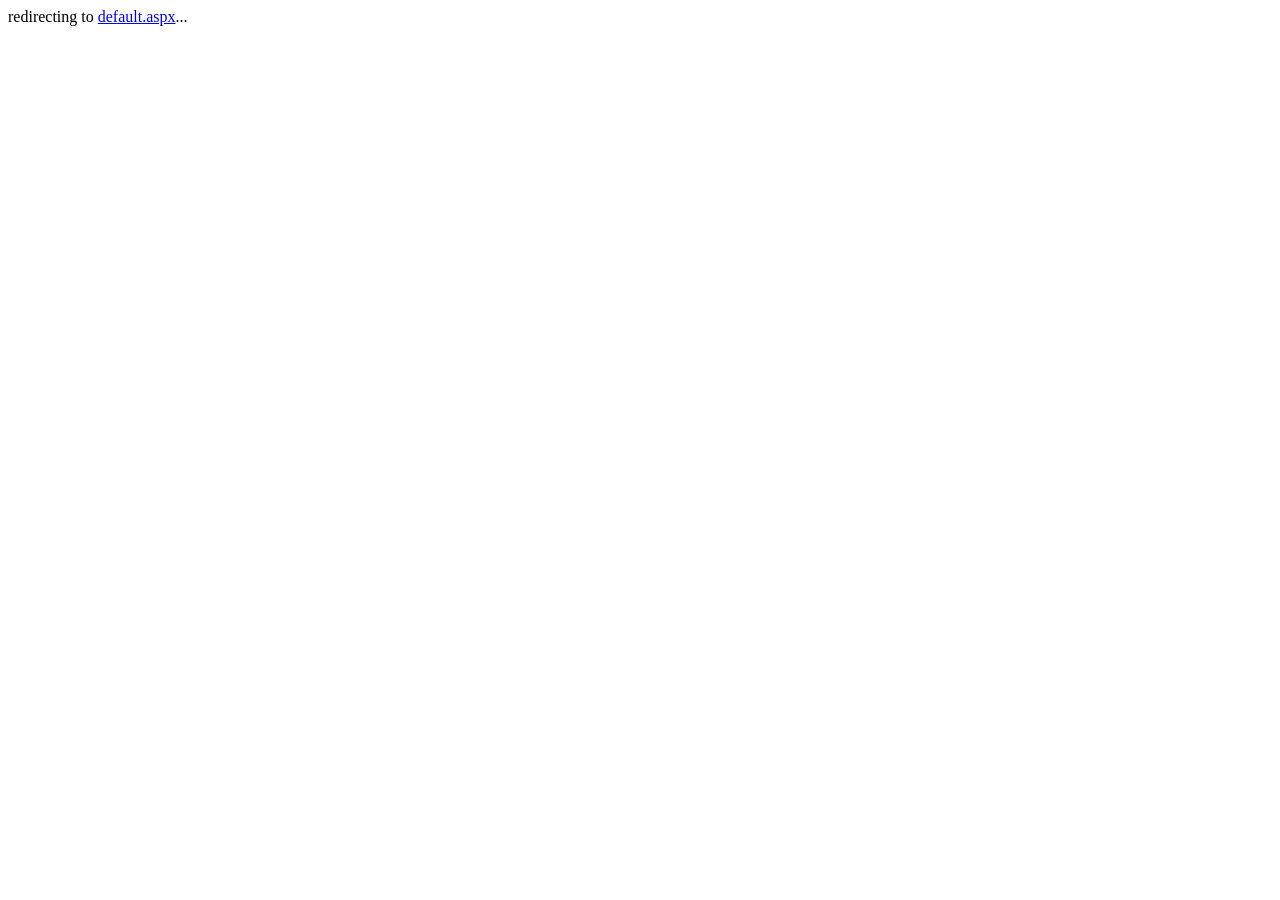
<file: index.html>
<!DOCTYPE html>
<html lang="en">
<head>
  <meta http-equiv='refresh' content='0; URL=Default.aspx'>
      <title>
	Free Games at ROBLOX.com
    </title>
    <link rel="icon" type="image/x-icon" href="favicon.ico">
    <meta property="og:title" content="Free Games at ROBLOX.com">
    <meta property="og:type" content="game">
    <!-- <meta property="og:url" content="">
    <meta property="fb:app_id" content="190191627665278"> -->
    <meta property="og:site_name" content="ROBLOX">
    <meta property="og:description" content="User-generated MMO gaming site for kids, teens, and adults. Players architect their own worlds. Builders create free online games that simulate the real world. Create and play amazing 3D games. An online gaming cloud and distributed physics engine.">
</head>
<body>
  redirecting to <a href="Default.aspx">default.aspx</a>...
</body>
</html>
</file>
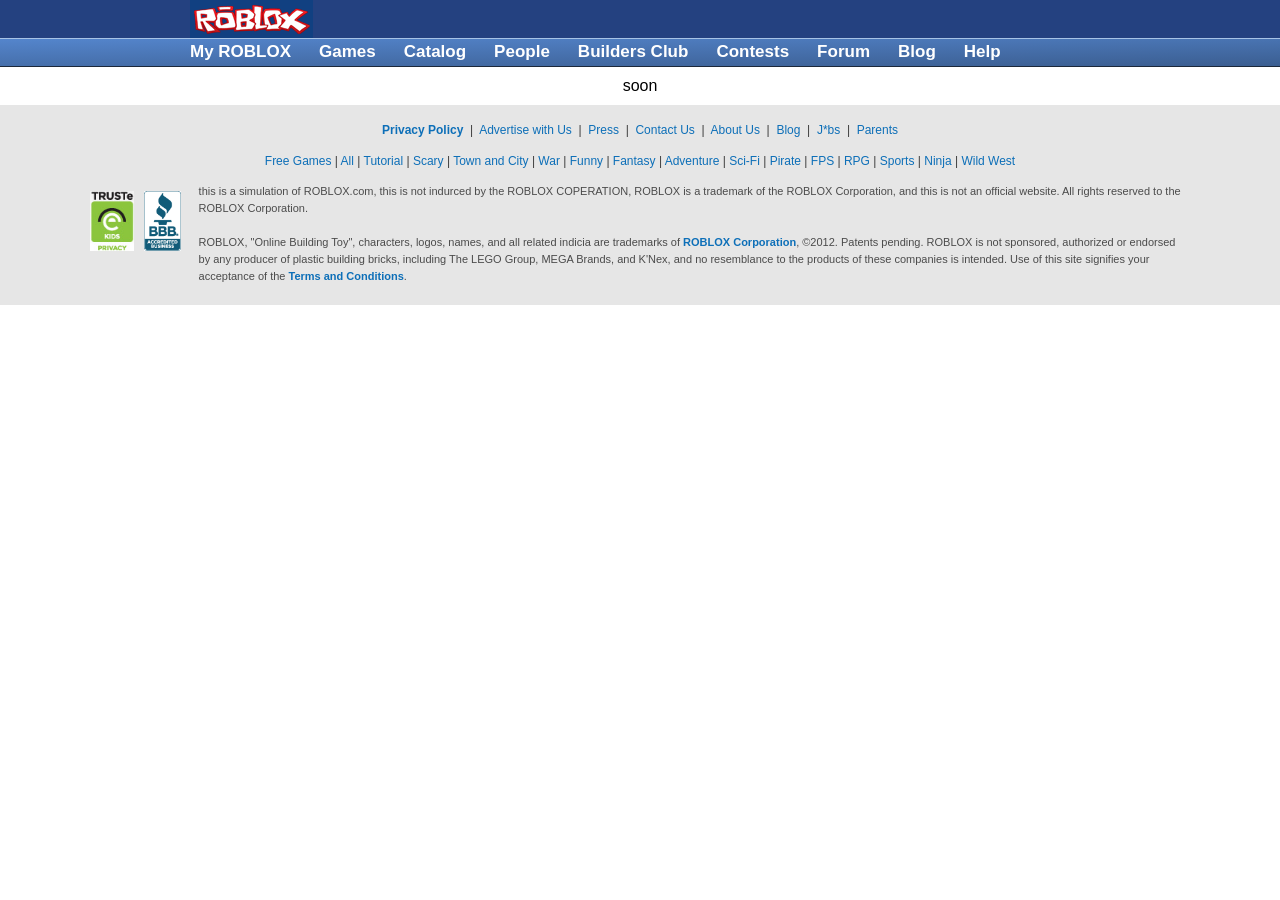
<file: Catalog.html>
<!DOCTYPE html>
<html lang="en">
<head>
    <meta charset="UTF-8">
    <link rel="stylesheet" href="style.css">
    <title>Free Games at ROBLOX.com</title>
    <link rel="icon" type="image/x-icon" href="favicon.ico">
    <meta property="og:title" content="Free Games at ROBLOX.com">
    <meta property="og:type" content="game">
    <meta property="og:site_name" content="ROBLOX">
    <meta property="og:description" content="User-generated MMO gaming site for kids, teens, and adults. Players architect their own worlds. Builders create free online games that simulate the real world. Create and play amazing 3D games. An online gaming cloud and distributed physics engine.">
</head>
<body>
<div style="width: 100%; border: 0; padding: 0; margin: 0; overflow: hidden;"><iframe src="header.html" class="header-frame"></iframe></div>

<div class="content">
soon
</div>

<iframe class="footer-frame" src="footer.html"></iframe>
</body>
</html>
</file>
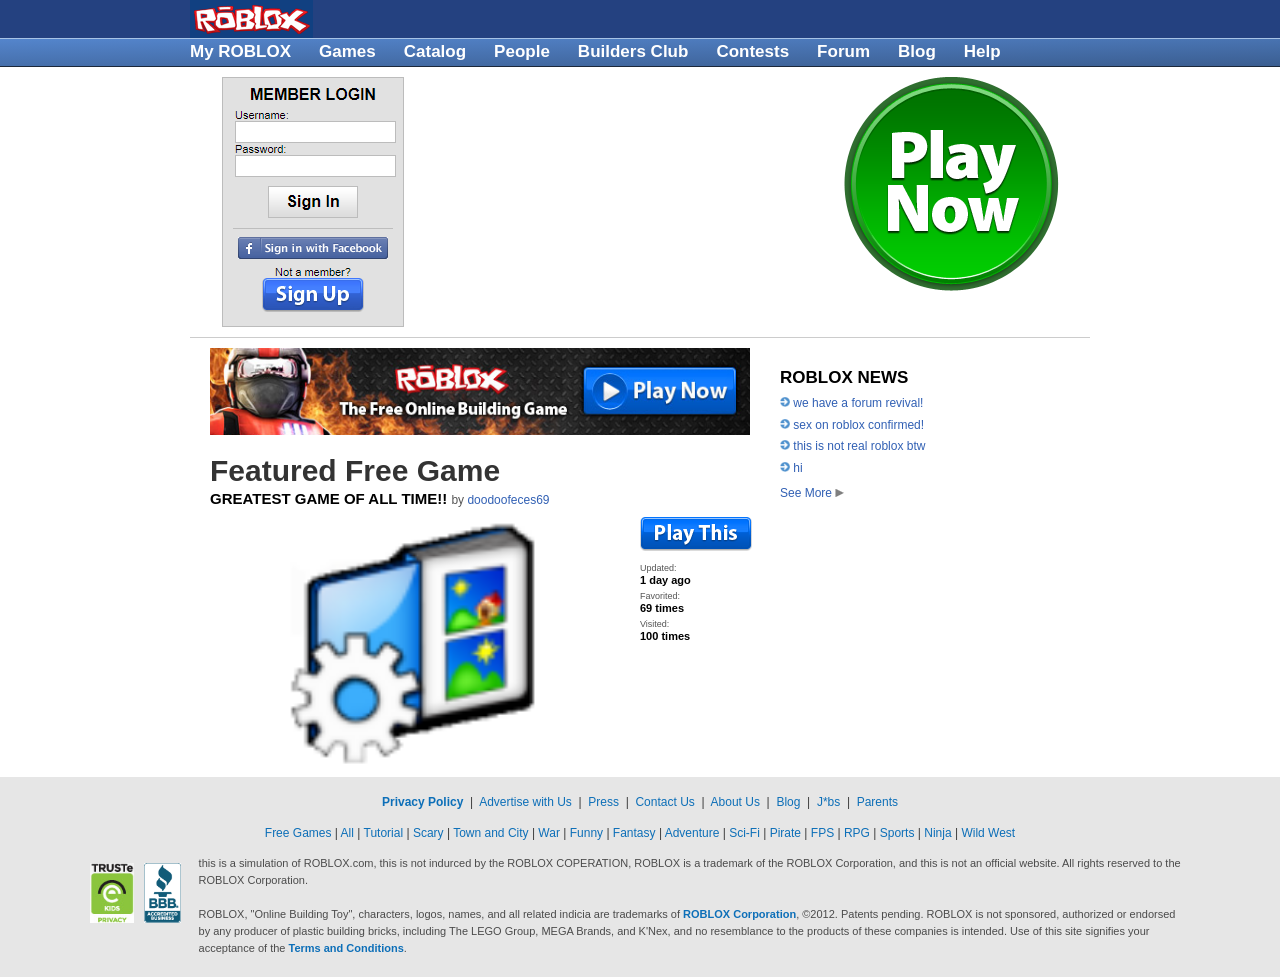
<file: Default.html>
<!DOCTYPE html>
<html lang="en">
<head>
    <meta charset="UTF-8">
    <link rel="stylesheet" href="style.css">
    <title>Free Games at ROBLOX.com</title>
    <link rel="icon" type="image/x-icon" href="favicon.ico">
    <meta property="og:title" content="Free Games at ROBLOX.com">
    <meta property="og:type" content="game">
    <meta property="og:site_name" content="ROBLOX">
    <meta property="og:description" content="User-generated MMO gaming site for kids, teens, and adults. Players architect their own worlds. Builders create free online games that simulate the real world. Create and play amazing 3D games. An online gaming cloud and distributed physics engine.">
</head>
<body>
<div style="width: 100%; border: 0; padding: 0; margin: 0; overflow: hidden;"><iframe src="header.html" class="header-frame"></iframe></div>

<div class="content">
    <img style="image-rendering: crisp-edges;" alt="Member Login, Username, Password, Sign in with Facebook, not a member? Sign Up" src="login.png">
    <!-- <iframe width="380" height="250" src="https://penny-indexed-burton-jungle.trycloudflare.com/videos/page/embed.html?v=1791310542034-292243567.mp4" frameborder="0" allowfullscreen></iframe> -->
    <iframe width="380" height="250" src="https://www.youtube.com/embed/Tp7N0B7bgqI?si=O595EztWMVkug3gh" title="YouTube video player" frameborder="0" allow="accelerometer; autoplay; clipboard-write; encrypted-media; gyroscope; picture-in-picture; web-share" referrerpolicy="strict-origin-when-cross-origin" allowfullscreen></iframe>
    <a><button class="VisitButtonPlay" type="button"></button></a>
</div>

<hr class="content-divider">
<div class="content main-layout">

    <div class="left-column">
        <div class="banner-container">
            <a><button class="playgamesrightnow" type="button"></button></a>
        </div>

        <div class="featured-game-container">
            <h1 class="featured-title">Featured Free Game</h1>
            <h2 class="featured-subtitle">Greatest Game of all time!! <span class="by-author">by <a href="">doodoofeces69</a></span></h2>

            <div class="featured-game-body">
                <a href=""><div class="game-thumbnail">
                    <img src="images/ReviewPending.png" alt="Game Preview">
                </div></a>

                <div class="game-sidebar">
                    <a href="" class="play-this-btn">
                        <img src="images/PlayThis.png" alt="Play This">
                    </a> 
                    
                    <div class="game-stats">
                        <span class="stat-label">Updated:</span>
                        <span class="stat-value">1 day ago</span>

                        <span class="stat-label">Favorited:</span>
                        <span class="stat-value">69 times</span>

                        <span class="stat-label">Visited:</span>
                        <span class="stat-value">100 times</span>
                    </div>
                    
                </div>
            </div>
        </div>
    </div>

    <div class="right-column">
        <div class="news-box">
            <h3>ROBLOX NEWS</h3>
            <ul>
                <li><img src="images/BulletPointArrow.png">‎ <a href="https://2012roblox.boards.net/">we have a forum revival!</a></li>
                <li><img src="images/BulletPointArrow.png">‎ <a href="">sex on roblox confirmed!</a></li>
                <li><img src="images/BulletPointArrow.png">‎ <a href="">this is not real roblox btw</a></li>
                <li><img src="images/BulletPointArrow.png">‎ <a href="">hi</a></li>
            </ul>
            <div class="see-more">
                <a href="">See More <img src="images/arrow.png"></a>
            </div>
        </div>
    </div>

</div>

<iframe class="footer-frame" src="footer.html"></iframe>
</body>
</html>
</file>
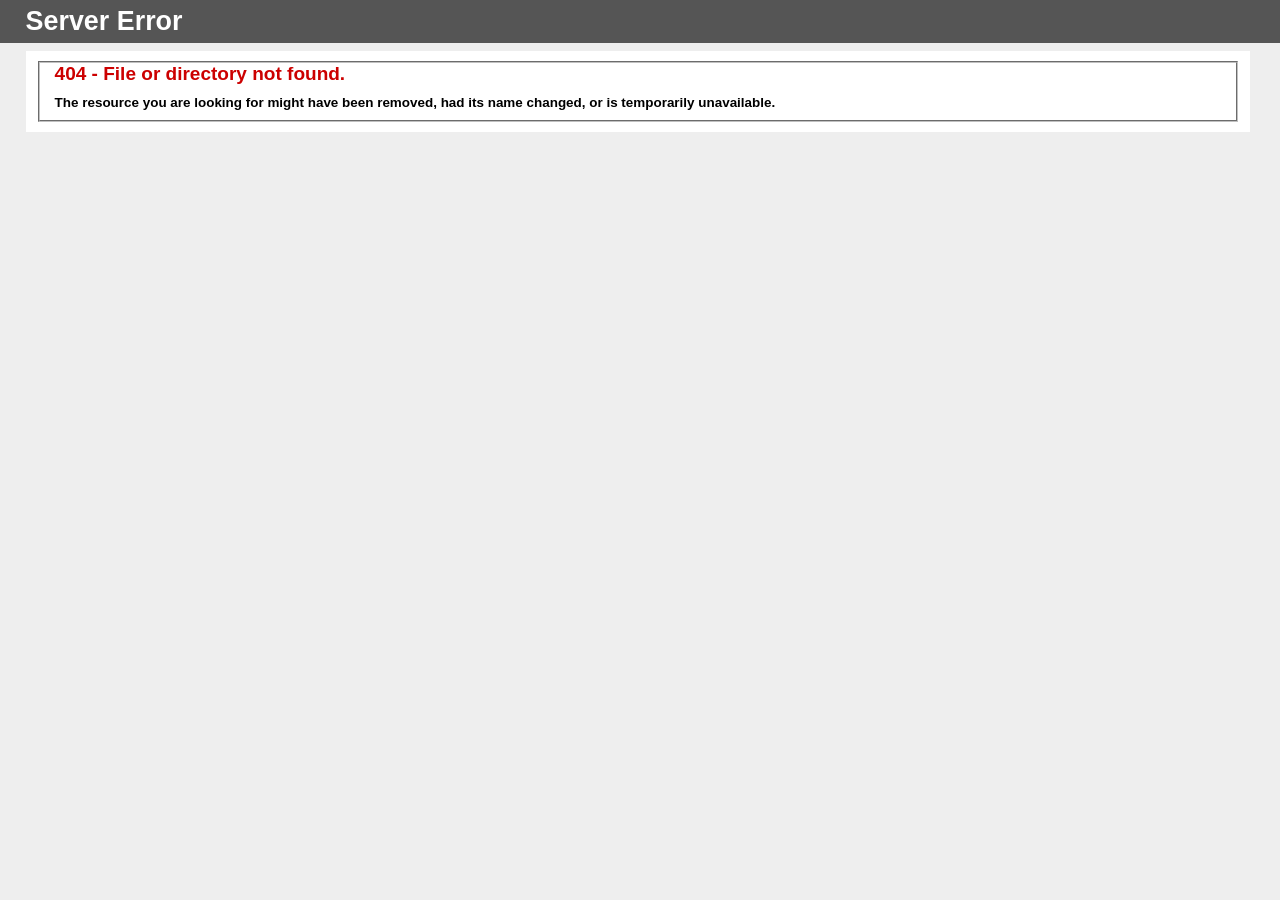
<file: download.html>
<head>
<title>404 - File or directory not found.</title>
<style type="text/css">
    body{margin:0;font-size:.7em;font-family:Verdana, Arial, Helvetica, sans-serif;background:#EEEEEE;}
    fieldset{padding:0 15px 10px 15px;} 
    h1{font-size:2.4em;margin:0;color:#FFF;}
    h2{font-size:1.7em;margin:0;color:#CC0000;} 
    h3{font-size:1.2em;margin:10px 0 0 0;color:#000000;} 
    #header{width:96%;margin:0 0 0 0;padding:6px 2% 6px 2%;font-family:"trebuchet MS", Verdana, sans-serif;color:#FFF; background-color:#555555;} 
    #content{margin:0 0 0 2%;position:relative;}
    .content-container{background:#FFF;width:96%;margin-top:8px;padding:10px;position:relative;}
</style>
</head>
<body>
<div id="header"><h1>Server Error</h1></div>
<div id="content">
 <div class="content-container"><fieldset>
  <h2>404 - File or directory not found.</h2>
  <h3>The resource you are looking for might have been removed, had its name changed, or is temporarily unavailable.</h3>
 </fieldset></div>
</div>
</body>
</html>
</file>
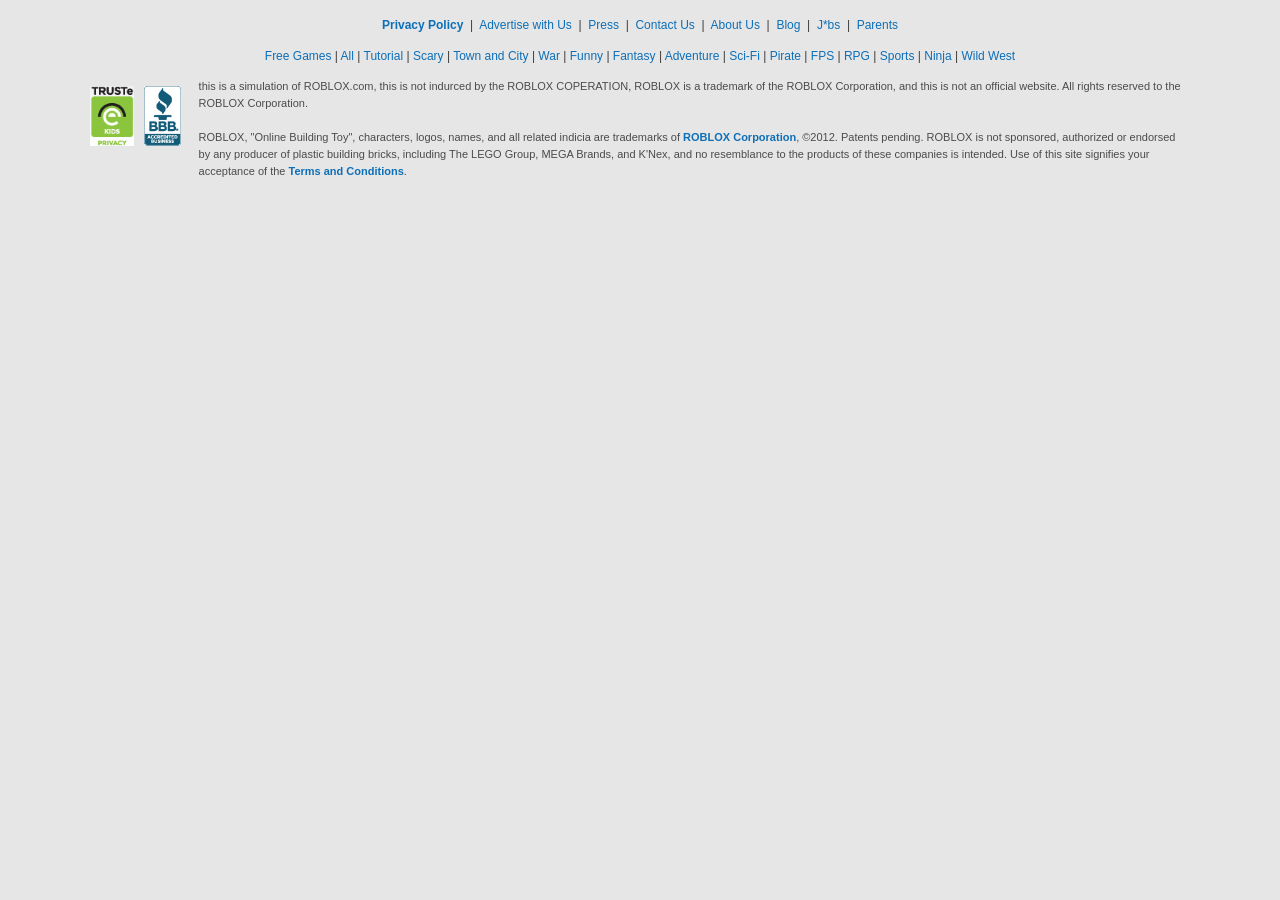
<file: footer.html>
<!-- yes i did just steal this from the internet archive cuz why the fuck not -->

<!DOCTYPE html>
<html lang="en">
<head>
    <meta charset="UTF-8">
    <style>
        body {
            background-color: #e6e6e6;
            margin: 0;
            font-family: Arial, Helvetica, sans-serif;
            overflow: hidden
        }

        #Footer {
            padding: 12px 28px 18px;
            color: #3d3d3d;
            box-sizing: border-box;
        }

        .FooterNav {
            text-align: center;
            font-size: 12px;
            line-height: 1.9;
            margin: 2px auto 8px;
        }

        .FooterNav a,
        .SEOGenreLinks a,
        .Legalese a {
            color: #0d6fb8;
            text-decoration: none;
        }

        .FooterNav a:hover,
        .SEOGenreLinks a:hover,
        .Legalese a:hover {
            text-decoration: underline;
        }

        .FooterNav a b {
            font-weight: 700;
        }

        .SEOGenreLinks {
            text-align: center;
            font-size: 12px;
            line-height: 1.9;
        }

        .legal {
            max-width: 1100px;
            margin: 10px auto 0;
            display: flex;
            align-items: flex-start;
            gap: 18px;
        }

        .left {
            display: flex;
            align-items: center;
            gap: 10px;
            margin-top: 8px;
            flex-shrink: 0;
        }

        .left a {
            display: inline-block;
            line-height: 0;
        }

        .left img {
            display: block;
            max-height: 60px;
            width: auto;
        }

        .right {
            flex: 1;
            min-width: 0;
        }

        .Legalese {
            margin: 0;
            color: #4b4b4b;
            font-size: 11px;
            line-height: 1.55;
        }

        .Legalese a {
            color: #0d6fb8;
            font-weight: 600;
        }

        .clear {
            clear: both;
        }
    </style>
</head>
<body>
<div id="Footer" class="unfixedFooter">
    <div class="FooterNav">
        <a id="ctl00_cphFooter_rbxFooter_PrivacyHyperLink" ref="footer-privacy" target="_parent" href="/web/20120505033839/https://www.roblox.com/info/Privacy.aspx"><b>Privacy Policy</b></a>
        &nbsp;|&nbsp; 
        <a id="ctl00_cphFooter_rbxFooter_AdvertiseHyperLink" ref="footer-advertise" target="_parent" href="https://web.archive.org/web/20120505033839/http://corp.roblox.com/advertise-on-roblox">Advertise with Us</a>
        &nbsp;|&nbsp; 
        <a id="ctl00_cphFooter_rbxFooter_PressHyperLink" ref="footer-press" target="_parent" href="https://web.archive.org/web/20120505033839/http://corp.roblox.com/roblox-press">Press</a>
        &nbsp;|&nbsp; 
        <a id="ctl00_cphFooter_rbxFooter_ContactHyperLink" ref="footer-contact" target="_parent" href="https://web.archive.org/web/20120505033839/http://corp.roblox.com/contact-us">Contact Us</a>
        &nbsp;|&nbsp;
        <a id="ctl00_cphFooter_rbxFooter_AboutHyperLink" ref="footer-about" target="_parent" href="https://web.archive.org/web/20120505033839/http://corp.roblox.com/">About Us</a>
        &nbsp;|&nbsp;
        <a id="ctl00_cphFooter_rbxFooter_BlogHyperLink" ref="footer-blog" target="_parent" href="https://web.archive.org/web/20120505033839/http://blog.roblox.com/">Blog</a>
        &nbsp;|&nbsp;
        <a id="ctl00_cphFooter_rbxFooter_JobsHyperLink" ref="footer-jobs" target="_parent" href="https://web.archive.org/web/20120505033839/http://corp.roblox.com/jobs">J*bs</a>
        &nbsp;|&nbsp;
        <a id="ctl00_cphFooter_rbxFooter_ParentsHyperLink" ref="footer-parents" target="_parent" href="/web/20120505033839/https://www.roblox.com/Parents.aspx">Parents</a>
    </div>
    <div class="FooterNav">
        <div id="ctl00_cphFooter_rbxFooter_SEOGenreLinks" class="SEOGenreLinks"><a target="_parent" href="" ref="footer-games">Free Games</a>&nbsp;|&nbsp;<a target="_parent" href="" title="All Games" ref="footer-genres">All</a>&nbsp;|&nbsp;<a target="_parent" href="" title="Tutorial Games" ref="footer-tutorial">Tutorial</a>&nbsp;|&nbsp;<a target="_parent" href="" title="Scary Games" ref="footer-genres">Scary</a>&nbsp;|&nbsp;<a target="_parent" href="" title="Town and City Games" ref="footer-genres">Town and City</a>&nbsp;|&nbsp;<a target="_parent" href="" title="War Games" ref="footer-genres">War</a>&nbsp;|&nbsp;<a target="_parent" href="" title="Funny Games" ref="footer-genres">Funny</a>&nbsp;|&nbsp;<a target="_parent" href="" title="Fantasy Games" ref="footer-genres">Fantasy</a>&nbsp;|&nbsp;<a target="_parent" href="" title="Adventure Games" ref="footer-genres">Adventure</a>&nbsp;|&nbsp;<a target="_parent" href="" title="Sci-Fi Games" ref="footer-genres">Sci-Fi</a>&nbsp;|&nbsp;<a target="_parent" href="" title="Pirate Games" ref="footer-genres">Pirate</a>&nbsp;|&nbsp;<a target="_parent" href="" title="FPS Games" ref="footer-genres">FPS</a>&nbsp;|&nbsp;<a target="_parent" href="" title="RPG Games" ref="footer-genres">RPG</a>&nbsp;|&nbsp;<a target="_parent" href="" title="Sports Games" ref="footer-genres">Sports</a>&nbsp;|&nbsp;<a target="_parent" href="" title="Ninja Games" ref="footer-genres">Ninja</a>&nbsp;|&nbsp;<a target="_parent" href="" title="Wild West Games" ref="footer-genres">Wild West</a></div>
    </div>
    <div class="legal">
        <div class="left">
            <a target="_parent" href="https://web.archive.org/web/20120505033839/http://www.truste.org/ivalidate.php?url=www.roblox.com&amp;sealid=105" id="ctl00_cphFooter_rbxFooter_TrusteeSeal" ref="parents-truste"><img height="60" src="images/TrusteVertical.png" border="0" id="TrusteLogo" alt="Truste"></a>
            <a target="_parent" href="https://web.archive.org/web/20120505033839/https://www.bbb.org/online/consumer/cks.aspx?id=109111915116750" ref="parents-bbb"><img height="60" title="Click to verify BBB accreditation and to see a BBB report." border="0" src="images/bbb.gif" alt="Click to verify BBB accreditation and to see a BBB report."></a>
        </div>
        <div class="right">
            

<p class="Legalese">
    this is a simulation of ROBLOX.com, this is not indurced by the ROBLOX COPERATION, ROBLOX is a trademark of the ROBLOX Corporation, and this is not an official website. All rights reserved to the ROBLOX Corporation.<br><br>
    
    ROBLOX, "Online Building Toy", characters, logos, names, and all related indicia are trademarks of <a target="_parent" href="https://web.archive.org/web/20120505033839/http://corp.roblox.com/" ref="footer-smallabout">ROBLOX Corporation</a>, ©2012. Patents pending.
    ROBLOX is not sponsored, authorized or endorsed by any producer of plastic building bricks, including The LEGO Group, MEGA Brands, and K'Nex, and no resemblance to the products of these companies is intended. Use of this site signifies your acceptance of the <a target="_parent" href="/web/20120505033839/https://www.roblox.com/info/TermsOfService.aspx" ref="footer-terms">Terms and Conditions</a>.
</p>
</div>
</body>
</html>
</file>
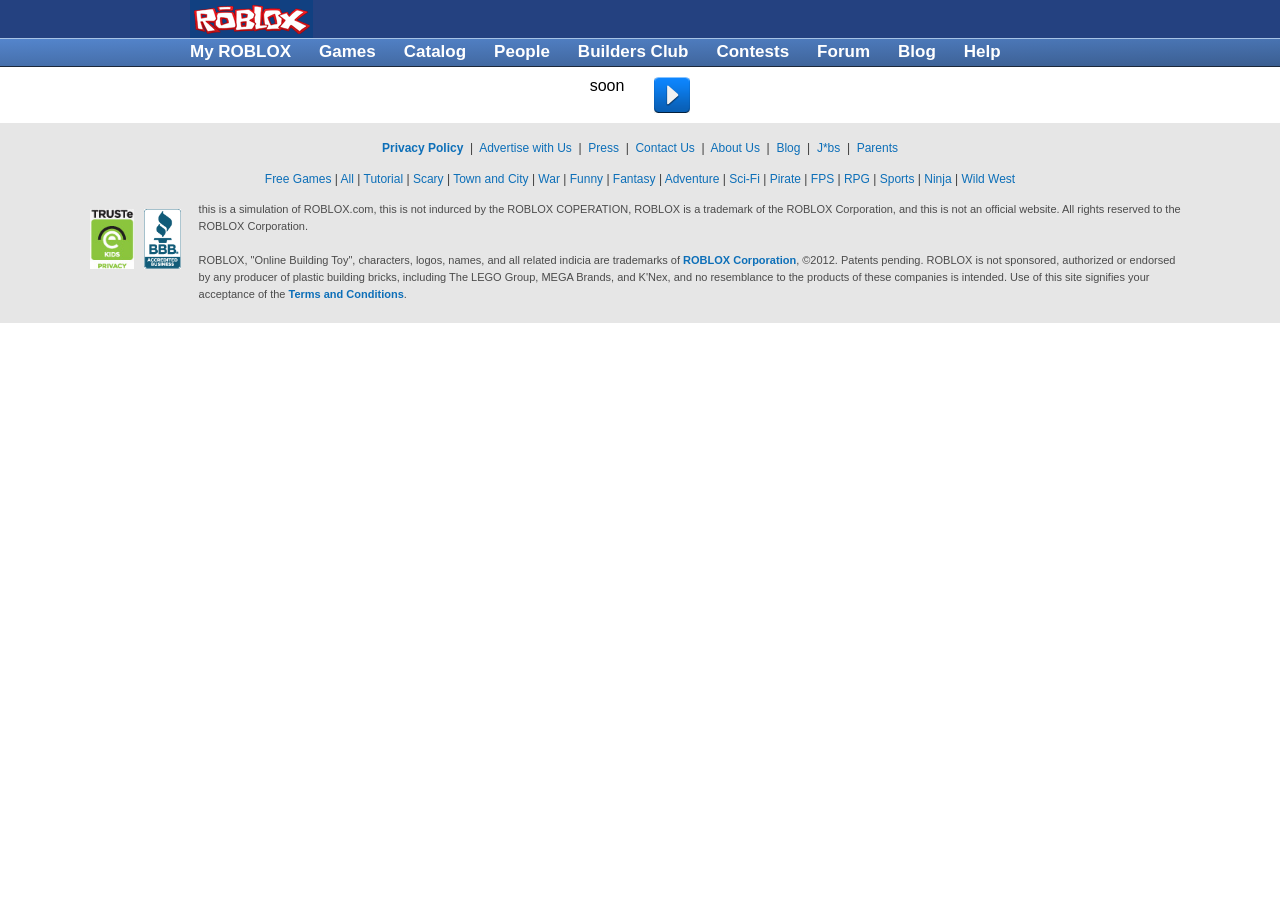
<file: Games.html>
<!DOCTYPE html>
<html lang="en">
<head>
    <meta charset="UTF-8">
    <link rel="stylesheet" href="style.css">
    <title>Free Games at ROBLOX.com</title>
    <link rel="icon" type="image/x-icon" href="favicon.ico">
    <meta property="og:title" content="Free Games at ROBLOX.com">
    <meta property="og:type" content="game">
    <meta property="og:site_name" content="ROBLOX">
    <meta property="og:description" content="User-generated MMO gaming site for kids, teens, and adults. Players architect their own worlds. Builders create free online games that simulate the real world. Create and play amazing 3D games. An online gaming cloud and distributed physics engine.">
</head>
<body>
<div style="width: 100%; border: 0; padding: 0; margin: 0; overflow: hidden;"><iframe src="header.html" class="header-frame"></iframe></div>

<div class="content">
soon
<div class="StandardBoxGray">
<div class="BlueRightArrow" onclick="alert('wip')"></div>
</div>

</div>

<iframe class="footer-frame" src="footer.html"></iframe>
</body>
</html>
</file>
<file: style.css>
body {
    margin: 0;
    font-family: Verdana, Arial, sans-serif;
    overflow-x: hidden;
    background-color: #fff;
}
a { text-decoration: none; }
a:hover { text-decoration: underline; }
button {
    border: 1px solid #ccc;
    background-color: #B6CCE4;
    color: #435D77;
    font-family: Verdana, sans-serif;
    font-weight: bold;
    font-size: 10px;
    padding: 3px 10px;
    cursor: pointer;
}

button:hover {
    background-color: #6884a7;
    color: #fff;
}


.content {
    display: flex;
    width: 900px;
    margin: 0 auto;
    justify-content: center;
    align-items: flex-start;
    flex-wrap: wrap;
    gap: 30px;
    padding: 10px 20px;
    box-sizing: border-box;
    background-color: #fff;
}

.content > * {
    flex: 0 0 auto;
}

.content-divider {
    width: 900px;
    margin: 0 auto;
    border: 0;
    border-top: 1px solid #ccc;
}

.StandardBoxGray {
    background-image: url("images/UI/standardBox_01_bkg.png");
}

.VisitButtonPlay {
    background-color: transparent;
    width: 215px !important;
    height: 214px !important;
    padding: 0;
    border: 0;
    background: url("images/Buttons/btn-playnow_big2.png") 0 0 no-repeat;
    background-size: 215px 428px;
    cursor: pointer;
}

.VisitButtonPlay:hover,
.VisitButtonPlay:focus-visible {
    background-color: transparent;
    background-position: 0 -214px;
}

.VisitButtonPlay:focus-visible {
    outline: 2px solid rgb(36, 65, 128);
    outline-offset: 2px;
}

.playgamesrightnow {
    width: 578px;
    height: 87px;
    padding: 0;
    border: 0;
    background: url("images/Buttons/playnow.jpg") 0 0 no-repeat;
    background-size: 540px 174px;
    cursor: pointer;
}

.playgamesrightnow:hover,
.playgamesrightnow:focus-visible {
    background-color: transparent;
    background-position: 0 -87px;
}

.BlueRightArrow {
    width: 36px !important;
    height: 36px !important;
    background-image: url('images/arrow_36px_right.png');
}
.BlueRightArrow:hover {
    cursor: pointer;
    background-image: url('images/arrow36px_rightOn.png');
}
.BlueLeftArrow {
    width: 36px !important;
    height: 36px !important;
    background-image: url('images/arrow_36px_left.png');
}
.BlueLeftArrow:hover {
    cursor: pointer;
    background-image: url('images/arrow36px_leftOn.png');
}

.main-layout {
    justify-content: space-between;
    align-items: flex-start;
    gap: 30px;
    flex-wrap: nowrap;
}

.left-column {
    width: 540px;
    flex-shrink: 0;
}

.right-column {
    width: 310px;
    flex-shrink: 0;
}

.banner-container {
    margin-bottom: 15px;
}

.featured-game-container {
    width: 540px;
    background-color: #ffffff;
    padding: 0;
    font-family: Verdana, Arial, Helvetica, sans-serif;
    box-sizing: border-box;
}

.featured-title {
    font-size: 30px;
    font-weight: bold;
    color: #333333;
    margin: 0 0 2px 0;
    padding: 0;
    font-family: Verdana, Arial, sans-serif;
}

.featured-subtitle {
    font-size: 15px;
    font-weight: bold;
    color: #000000;
    margin: 0 0 10px 0;
    padding: 0;
    text-transform: uppercase;
}

.featured-subtitle .by-author {
    font-size: 12px;
    font-weight: normal;
    text-transform: none;
    color: #555555;
}

.featured-subtitle a {
    color: #3160b4;
    
}

.featured-game-body {
    display: flex;
    gap: 12px;
    align-items: flex-start;
}

.game-thumbnail {
    width: 418px;
    height: 250px;
    flex-shrink: 0;
    display: flex;
    align-items: center;
    justify-content: center;
    overflow: hidden;
    background-color: #f0f0f0;
}

.game-thumbnail img {
    width: 100%;
    height: 100%;
    object-fit: cover;
    display: block;
}

.game-sidebar {
    width: 110px;
    flex-shrink: 0;
    display: flex;
    flex-direction: column;
    align-items: flex-start;
}

.play-this-btn {
    display: block;
    margin-bottom: 8px;
}

.play-this-btn img {
    display: block;
}

.game-stats {
    width: 100%;
    font-size: 11px;
    color: #000000;
    text-align: left;
    display: flex;
    flex-direction: column;
    gap: 1px;
}

.stat-label {
    display: block;
    color: #555555;
    font-size: 9px;
    margin-top: 4px;
}

.stat-value {
    display: block;
    font-weight: bold;
    color: #000000;
}

.news-box {
    margin-top: 20px;
    font-family: Verdana, Arial, sans-serif;
}

.news-box h3 {
    font-size: 17px;
    font-weight: bold;
    color: #000;
    margin: 0 0 8px 0;
    text-transform: uppercase;
}

.news-box ul {
    list-style: none;
    padding: 0;
    margin: 0;
}

.news-box li {
    font-size: 12px;
    margin-bottom: 6px;
    line-height: 1.3;
    position: relative;
    /* padding-left: 10px; */
}

/*.news-box li::before {
    content: "o";
    font-size: 8px;
    position: absolute;
    left: 0;
    top: -1px;
    color: #333;
} */

.news-box a {
    color: #3160b4 !important;
}

.see-more {
    font-size: 12px;
    margin-top: 10px;
}


.default-header,
header.header {
    display: block;
    width: 100%;
    min-width: 0;
    position: static;
    z-index: 1;
    background-color: rgb(36, 65, 128);
}

.header-container {
    width: 900px;
    max-width: 100%;
    margin: 0 auto;
    display: flex;
    align-items: center;
    box-sizing: border-box;
}

.header-top {
    position: static;
    width: 100%;
    height: 38px;
    background-color: rgb(36, 65, 128);
    overflow: hidden;
}

.brand {
    display: block;
    width: 123px;
    height: 38px;
    margin-left: 0;
    background: url("images/btn-logo.png") 0 0 no-repeat;
}

.brand:hover,
.brand:focus {
    background-position: 0 -38px;
}

nav.header2 {
    font-family: Arial, Helvetica, sans-serif;
    position: static;
    display: block;
    height: 27px;
    overflow: hidden;
    white-space: nowrap;
    border-top: 1px solid #a7c3e6;
    border-bottom: 1px solid #1c283a;
    background-color: #5485cc;
    background-image: linear-gradient(179deg, #5485cc 0%, #3b5e91 100%);
}

nav.header2 ul {
    display: flex;
    height: 100%;
    padding: 0;
    margin: 0;
    list-style: none;
    white-space: nowrap;
}

nav.header2 li {
    display: inline-block;
    height: 100%;
}

nav.header2 a {
    display: inline-block;
    height: 24px;
    line-height: 24px;
    padding: 0 14px;
    border-top: 1px solid transparent;
    color: #fff ;
    font-size: 17px;
    font-weight: 700;
    
}

nav.header2 li:first-child a {
    padding-left: 0;
}

nav.header2 a:hover,
nav.header2 a:focus {
    text-decoration: none;
    border-top-color: #cbe4f5;
    background: linear-gradient(179deg, rgba(97, 171, 219, 1) 0%, rgba(79, 130, 194, 1) 100%);
}

.header3 {
    background-color: #363636;
}

nav.header3 {
    display: block;
    height: 29px;
    overflow: hidden;
    white-space: nowrap;
}

nav.header3 ul {
    display: block;
    height: 100%;
    padding: 0 0 0 25px;
    margin: 0;
    list-style: none;
    white-space: nowrap;
    font-size: 0;
}

nav.header3 li {
    display: inline-block;
    height: 100%;
    vertical-align: top;
    font-size: 17px;
}

nav.header3 a {
    display: inline-block;
    height: 27px;
    line-height: 25px;
    margin-top: 0;
    padding: 0 7px;
    border-top: 1px solid transparent;
    border-bottom: 1px solid transparent;
    color: #f2f2f2 ;
    font-size: 14px;
    
}

nav.header3 a:hover,
nav.header3 a:focus {
    text-decoration: none;
    border-top-color: #cccccc;
    border-bottom-color: #1b1b1b;
    background: linear-gradient(179deg, rgba(151, 151, 151, 1) 0%, rgba(79, 79, 79, 1) 100%);
}


.header-frame {
    display: block;
    width: 100%;
    height: 67px;
    border: 0;
}

.footer-frame {
    display: block;
    height: 200px;
    width: 100%;
    border: 0;
}


@media (max-width: 760px) {
    nav.header2 a {
        padding-right: 5px;
        padding-left: 5px;
        font-size: 11px;
    }

    nav.header2 li:first-child a {
        padding-left: 10px;
    }

    nav.header3 ul {
        padding-left: 10px;
    }

    nav.header3 a {
        padding-right: 3px;
        padding-left: 3px;
        font-size: 11px;
    }
}
</file>
